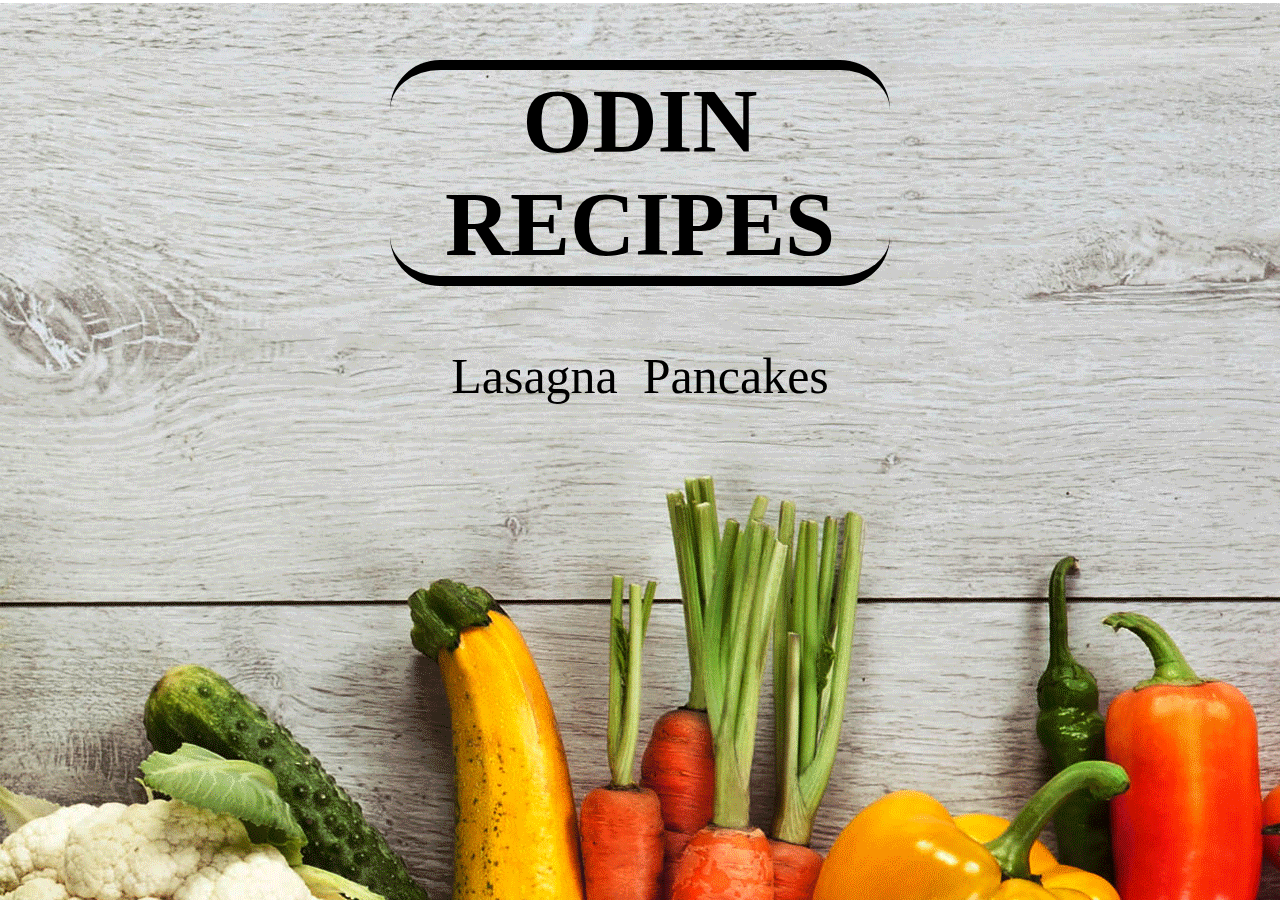
<file: index.html>
<!DOCTYPE html>
<html lang="en">

<head>
  <meta charset="UTF-8">
  <title>Odin recipes</title>
  <link rel="stylesheet" href="style.css">
</head>

<body class="fundal">
  <center>
    <h1 class="hometitle">Odin Recipes</h1>
  </center>
  <center>
    <div class="butoane">
      <a href="../odin-recipes/recipes/lasagna.html">Lasagna</a>
      <div class="space"></div>
      <a href="../odin-recipes/recipes/pancakes.html">Pancakes</a>
    </div>
  </center>
</body>


</html
</file>
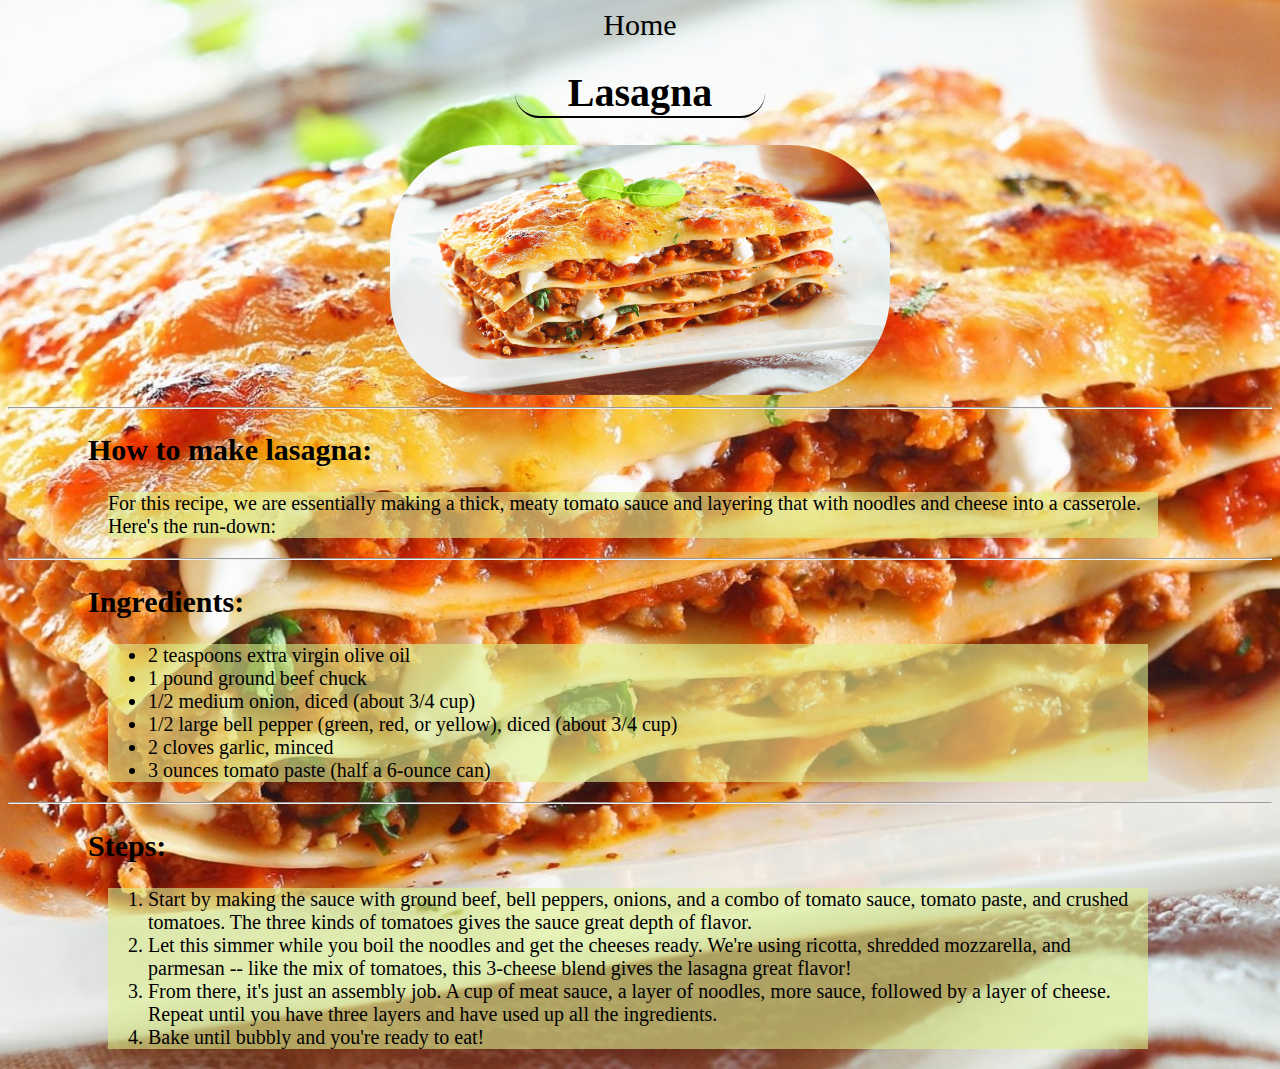
<file: recipes/lasagna.html>
<!DOCTYPE html>
<html lang="en">

<head>
    <meta charset="UTF-8">
    <title>Lasagna</title>
</head>
<link rel="stylesheet" href="../recipes/lasagna.css">

<body>
    <center><a href="../index.html">Home</a></center>
    <center>
        <h1>Lasagna</h1>
    </center>
    <center><img src="../photos/lasagna.jpg" alt="Lasagna photo"></center>
    <hr>
    <h2>How to make lasagna:</h2>
    <p>
        For this recipe, we are essentially making a thick, meaty tomato sauce and layering that with noodles and cheese
        into
        a casserole.
        <br>
        Here's the run-down:
    </p>
    <hr>
    <h2>Ingredients:</h2>
    <ul>
        <li>2 teaspoons extra virgin olive oil</li>
        <li>1 pound ground beef chuck</li>
        <li>1/2 medium onion, diced (about 3/4 cup)</li>
        <li>1/2 large bell pepper (green, red, or yellow), diced (about 3/4 cup)</li>
        <li>2 cloves garlic, minced</li>
        <li>3 ounces tomato paste (half a 6-ounce can)</li>
    </ul>
    <hr>
    <h2>Steps:</h2>
    <ol>
        <li>Start by making the sauce with ground beef, bell peppers, onions, and a combo of tomato sauce, tomato paste,
            and crushed tomatoes. The three kinds of tomatoes gives the sauce great depth of flavor.</li>
        <li>Let this simmer while you boil the noodles and get the cheeses ready. We're using ricotta, shredded
            mozzarella, and parmesan -- like the mix of tomatoes, this 3-cheese blend gives the lasagna great flavor!
        </li>
        <li>From there, it's just an assembly job. A cup of meat sauce, a layer of noodles, more sauce, followed by a
            layer of cheese. Repeat until you have three layers and have used up all the ingredients.
        </li>
        <li>Bake until bubbly and you're ready to eat!
        </li>
    </ol>

</body>

</html>
</file>
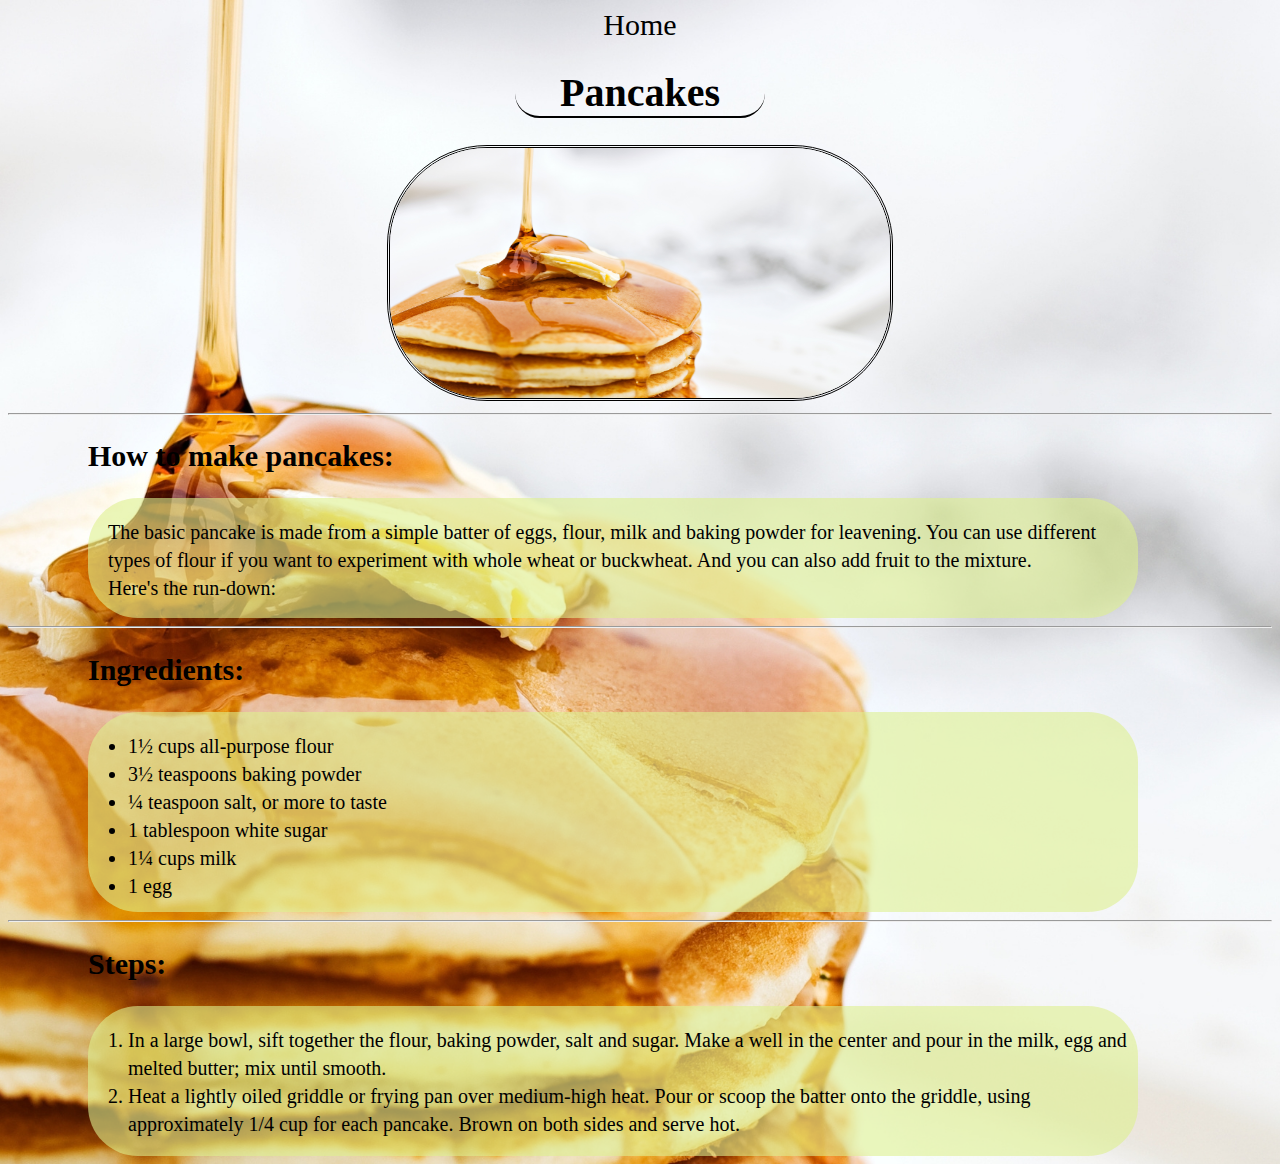
<file: recipes/pancakes.html>
<!DOCTYPE html>
<html lang="en">

<head>
    <meta charset="UTF-8">
    <title>Pancakes</title>
</head>
<link rel="stylesheet" href="../recipes/pancakes.css">

<body>
    <center><a href="../index.html">Home</a></center>
    <center>
        <h1>Pancakes</h1>
    </center>
    <center><img src="../photos/pancakes.jpg" alt="Pancakes photo"></center>
    <hr>
    <h2>How to make pancakes:</h2>
    <div class="fundalp">
        <p>The basic pancake is made from a simple batter of eggs, flour, milk and baking powder for leavening. You can
            use
            different types of flour if you want to experiment with whole wheat or buckwheat. And you can also add fruit
            to
            the mixture.
            <br>
            Here's the run-down:
        </p>
    </div>
    <hr>
    <h2>Ingredients:</h2>
    <div class="fundalingr">
        <ul>
            <li>1½ cups all-purpose flour</li>
            <li>3½ teaspoons baking powder</li>
            <li>¼ teaspoon salt, or more to taste</li>
            <li>1 tablespoon white sugar</li>
            <li>1¼ cups milk</li>
            <li>1 egg</li>
        </ul>
    </div>
    <hr>
    <h2>Steps:</h2>
    <div class="fundalsteps">
        <ol>
            <li>In a large bowl, sift together the flour, baking powder, salt and sugar. Make a well in the center and
                pour
                in the milk, egg and melted butter; mix until smooth.</li>
            <li>Heat a lightly oiled griddle or frying pan over medium-high heat. Pour or scoop the batter onto the
                griddle,
                using approximately 1/4 cup for each pancake. Brown on both sides and serve hot.
            </li>
        </ol>
    </div>
</body>

</html>
</file>
<file: style.css>
.fundal {
    background-image: url('food.png');
    font-family: 'Times New Roman', Times, serif;
}

.hometitle {

    text-align: center;
    font-size: 90px;
    text-transform: uppercase;
    width: 500px;
    border-radius: 50px;
    border-top: 10px solid;
    border-bottom: 10px solid;

}

.space {
    width: auto;
    height: auto;
    display: inline-block;
}

.butoane {
    text-align: center;
    font-size: 50px;
    color: #52202093;
    border-radius: 50px;
    width: 500px;
    height: 80px;
}

a {
    color: black;
    text-decoration: none;
}

a:hover {
    color: black;
    border-bottom: 5px solid;
}
</file>
<file: recipes/lasagna.css>
body {
    background-image: url('lasagna.jpg');
    background-repeat: no-repeat;
    background-size: cover;
    background-position: center;
    font-family: 'Times New Roman', Times, serif;
}

h1 {
    color: black;
    background-color: none;
    width: 250px;
    text-align: center;
    border-bottom: 2px solid;
    border-radius: 50px;
    font-size: 40px;
}

img {
    width: 500px;
    height: 250px;
    border-radius: 100px;

}

h2 {
    font-size: 30px;
    position: relative;
    left: 80px;
}

p {
    font-size: 20px;
    position: relative;
    left: 100px;
    background-color: rgba(222, 240, 143, 0.6);
    width: 1050px;
}

ul,
ol {
    font-size: 20px;
    position: relative;
    left: 100px;
    background-color: rgba(222, 240, 143, 0.6);
    width: 1000px;
}

a {
    font-size: 30px;
    text-decoration: none;
    color: black;
}

a:hover {
    font-size: 30px;
    color: whitesmoke;
    background-color: black;
    width: auto;
}
</file>
<file: recipes/pancakes.css>
body {
    background-image: url('pancakes.jpg');
    background-repeat: no-repeat;
    background-size: cover;
    background-position: center;
    font-family: 'Times New Roman', Times, serif;
}

h1 {
    color: black;
    background-color: none;
    width: 250px;
    text-align: center;
    border-bottom: 2px solid;
    border-radius: 50px;
    font-size: 40px;
}

img {
    width: 500px;
    height: 250px;
    border-radius: 100px;
    border-style: double;
}

h2 {
    color: black;
    font-size: 30px;
    position: relative;
    left: 80px;
}

.fundalp {
    width: 1050px;
    height: 120px;
    background-color: rgba(222, 240, 143, 0.6);
    left: 80px;
    position: relative;
    border-radius: 50px;
}

p {
    font-size: 20px;
    left: 20px;
    position: absolute;
    text-align: left;
    line-height: 1.4;
}

.fundalingr {
    width: 1050px;
    height: 200px;
    background-color: rgba(222, 240, 143, 0.6);
    left: 80px;
    position: relative;
    border-radius: 50px;
}

.fundalsteps {
    width: 1050px;
    height: 150px;
    background-color: rgba(222, 240, 143, 0.6);
    left: 80px;
    position: relative;
    border-radius: 50px;
}

ul,
ol {
    top: 20px;
    font-size: 20px;
    position: relative;
    width: 1000px;
    line-height: 1.4;
}

a {
    font-size: 30px;
    text-decoration: none;
    color: black;
}

a:hover {
    font-size: 30px;
    color: whitesmoke;
    background-color: black;
    width: auto;
}
</file>
